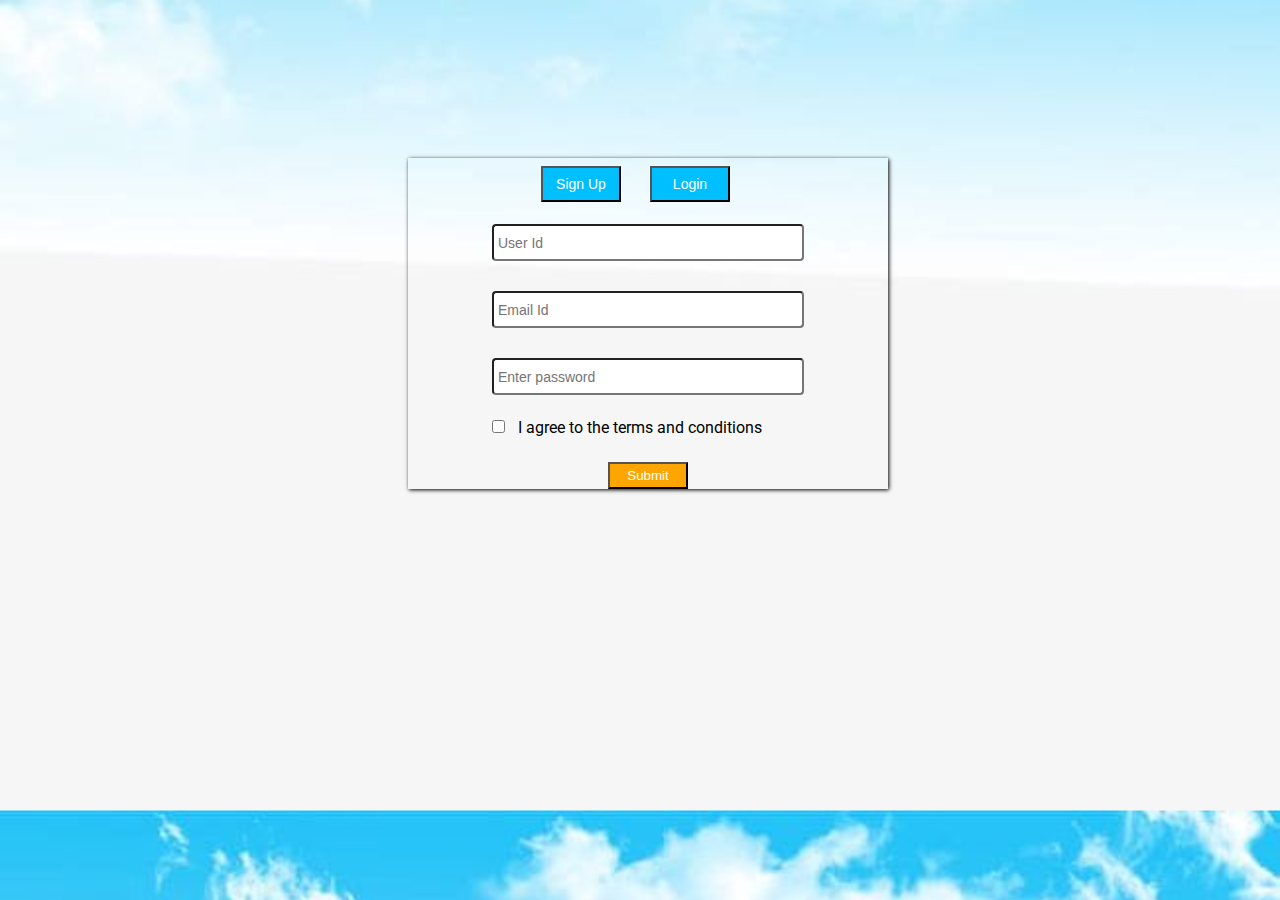
<file: FORM/index.html>
<!DOCTYPE html>
<html lang="en">

<head>
    <meta charset="UTF-8">
    <meta name="viewport" content="width=device-width, initial-scale=1.0">
    <link rel="preconnect" href="https://fonts.googleapis.com">
    <link rel="preconnect" href="https://fonts.gstatic.com" crossorigin>
    <link href="https://fonts.googleapis.com/css2?family=Roboto:wght@300&display=swap" rel="stylesheet">
    <link rel="stylesheet" href="index.css">
    <title>LOGIN FORM</title>
</head>
<body>
<div class="container">
 <button class="btn1">Sign Up</button>
 <a href="login.html" target="_blank"><button class="btn2">Login</button></a>
 <div class="form">
    <form action="" onsubmit="return validate()">
        <input type="text" class="one" placeholder="User Id"><br>
        <p id="p1"></p>
        <input type="email" class="two" placeholder="Email Id"><br>
        <p id="p2"></p>
        <input type="password" class="three" placeholder="Enter password"><br>
        <p id="p3"></p>
        <input type="checkbox" class="four"><span>I agree to the terms and conditions</span><br>
        <input type="submit" class="five">
    </form>
 </div>
</div>
</body>

</html>
</file>
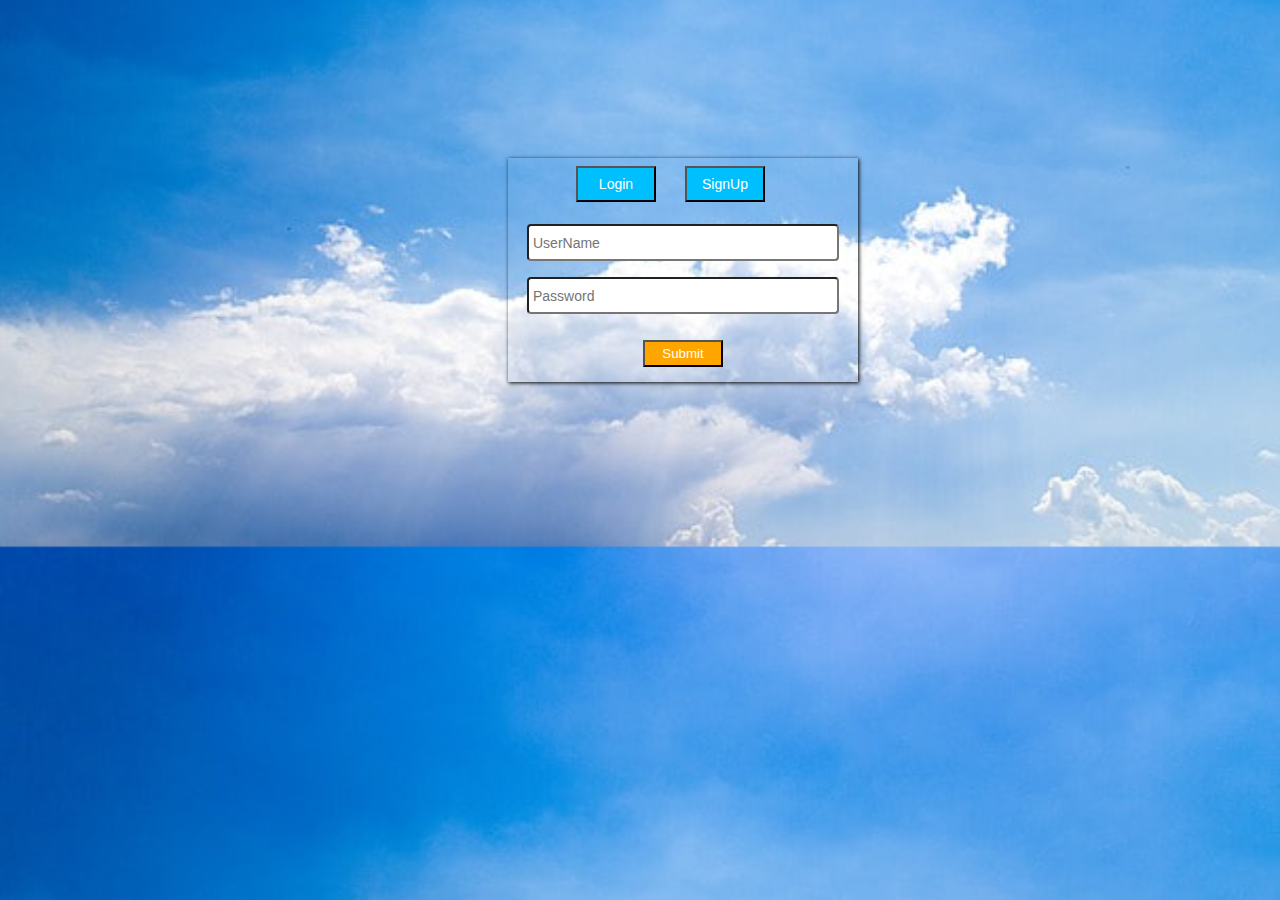
<file: FORM/login.html>
<!DOCTYPE html>
<html lang="en">
<head>
    <meta charset="UTF-8">
    <meta name="viewport" content="width=device-width, initial-scale=1.0">
    <title>Login</title>
    <link rel="stylesheet" href="login.css">
</head>
<body>
 <div class="container">
    <button class="btn1">Login</button>
    <a href="index.html" target="_blank"><button class="btn2">SignUp</button></a>
    <form action="" onsubmit="return validate()">
        <input type="text" class="one" placeholder="UserName"><br>
        <p id="p1"></p>
        <input type="password" class="two" placeholder="Password"><br>
        <p id="p2"></p>
        <input type="submit" class="three">
    </form>
 </div>
 <script src="index.js"></script>
</body>
</html>
</file>
<file: FORM/index.css>
body{
    font-family: "Roboto", sans-serif;
    background-image: url(imgbin-blue-sky-nature-5xmTeyMyR7DBgf8fXTdNQbLdA.jpg);
    background-position: center;
    background-size: cover;
}
.container {
    max-width: 480px;
    min-width: 350px;
    box-shadow: 1px 1px 4px;
    text-align: center;
    height: auto;
    position: relative;
    left: 400px;
    top: 150px;
    width: 480px;
}
.btn1 {
    padding: 8px;
    position: relative;
    top: 8px;
    width: 80px;
    margin-right: 25px;
    font-size: 14px;
    background: deepskyblue;
    color: white;
}
.btn2 {
    /* color: blue; */
    padding: 8px;
    position: relative;
    top: 8px;
    width: 80px;
    margin-right: 25px;
    font-size: 14px;
    background: deepskyblue;
    color: white;
}
h2:hover{
    position: relative;
    top: 8px;
    text-decoration: underline green;
}
input.one {
    margin-top: 30px;
    padding: 4px;
    width: 300px;
    height: 25px;
    border-radius: 4px;
    font-size: 14px;
}
input.two {
    margin-top: 30px;
    padding: 4px;
    width: 300px;
    height: 25px;
    border-radius: 4px;
    font-size: 14px;
}
input.three {
    margin-top: 30px;
    padding: 4px;
    width: 300px;
    height: 25px;
    border-radius: 4px;
    font-size: 14px;
}
input.four {
    position: relative;
    right: 28px;
    margin-top: 25px;
    font-size: 14px;
}
span {
    position: relative;
    right: 18px;
}
input.five {
    margin-top: 25px;
    padding: 4px;
    width: 80px;
    background: #ffa500;
    color: white;
}
#p1{
    margin: 0px;
    color: red;
    text-align: left;
}
#p2{
    margin: 0px;
    color: red;
}
#p3{
    margin: 0px;
    color: red;
}
</file>
<file: FORM/login.css>
body{
    background-image: url(pngtree-blue-sky-and-white-clouds-good-weather-and-clouds-image_1012889.jpg);
    background-position: center;
    background-size: cover;
}
.container {
    max-width: 480px;
    min-width: 350px;
    box-shadow: 1px 1px 4px;
    text-align: center;
    height: auto;
    position: relative;
    left: 500px;
    top: 150px;
    width: 350px;
}
input.one {
    margin-top: 30px;
    padding: 4px;
    width: 300px;
    height: 25px;
    border-radius: 4px;
    font-size: 14px;
}
input.two {
    padding: 4px;
    width: 300px;
    height: 25px;
    border-radius: 4px;
    font-size: 14px;
}
input.three {
    margin-top: 25px;
    padding: 4px;
    width: 80px;
    background: #ffa500;
    color: white;
    position:relative ;
    bottom: 15px;
}
.p1{
    color: red;
    margin: 0px;
}
.btn1 {
    padding: 8px;
    position: relative;
    top: 8px;
    width: 80px;
    margin-right: 25px;
    font-size: 14px;
    background: deepskyblue;
    color: white;
}
.btn2 {
    /* color: blue; */
    padding: 8px;
    position: relative;
    top: 8px;
    width: 80px;
    margin-right: 25px;
    font-size: 14px;
    background: deepskyblue;
    color: white;
}
</file>
